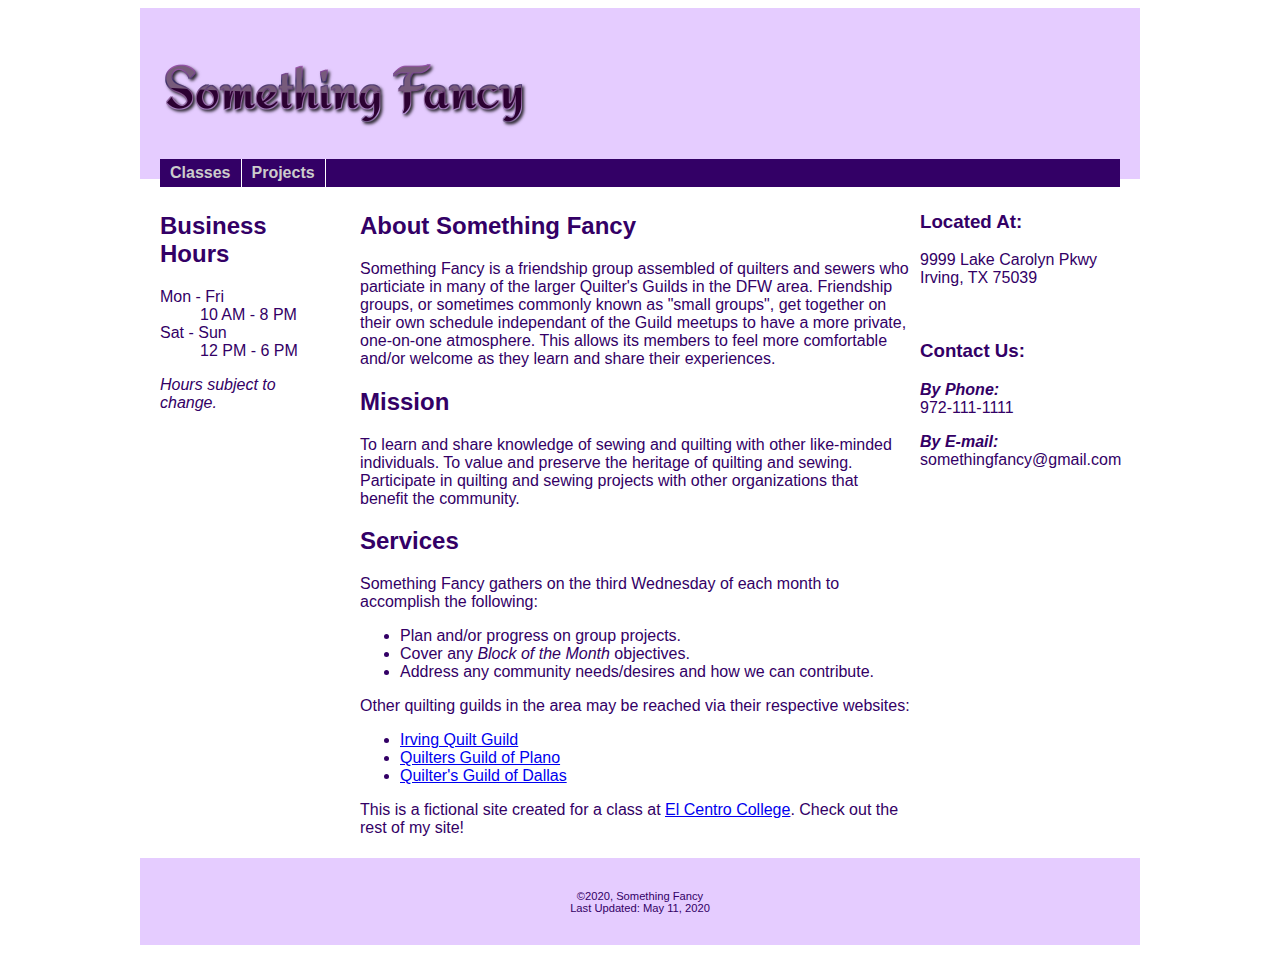
<file: index.html>
<!DOCTYPE html>
<html lang="en">

<head>
	<meta charset="utf-8">
	<title>Something Fancy</title>

	<meta name="Author" content="Holly Howard">
	<meta name="Keywords" content="quilting, sewing, quilt, blanket, fabric">
	<meta name="Description" content="Something Fancy is a quilting group run by Holly Howard.">

	<link href="styles/project.css" rel="stylesheet" type="text/css">
</head>

<body>
<div id="wrapper">
	<header>
		<h1><img src="images/logo.png" alt="Something Fancy logo" height="80" width="369"></h1>
		
		<nav>
			<ul>
				<li><a href="classes/classes.html">Classes</a></li>
				<li><a href="projects/projects.html">Projects</a></li>
			</ul>
		</nav>
	</header>

	<div id="content">

		<div id="left">
			<h2>Business Hours</h2>
			<dl>
				<dt>Mon - Fri</dt>
					<dd>10 AM - 8 PM</dd>
				<dt>Sat - Sun</dt>
					<dd>12 PM - 6 PM</dd>
			</dl>
			
			<p><em>Hours subject to change.</em></p>
		</div>

		<div id="center">
			<h2>About Something Fancy</h2>
			<p>Something Fancy is a friendship group assembled of quilters and sewers who particiate in many of the larger Quilter's Guilds in the DFW area. Friendship groups, or sometimes commonly known as "small groups", get together on their own schedule independant of the Guild meetups to have a more private, one-on-one atmosphere. This allows its members to feel more comfortable and/or welcome as they learn and share their experiences.</p>
			
			<h2>Mission</h2>
			<p>To learn and share knowledge of sewing and quilting with other like-minded individuals. To value and preserve the heritage of quilting and sewing. Participate in quilting and sewing projects with other organizations that benefit the community.</p>
			
			<h2>Services</h2>
			<p>Something Fancy gathers on the third Wednesday of each month to accomplish the following:</p>
			
			<ul>
				<li>Plan and/or progress on group projects.</li>
				<li>Cover any <em>Block of the Month</em> objectives.</li>
				<li>Address any community needs/desires and how we can contribute.</li>
			</ul>
			
			<p>Other quilting guilds in the area may be reached via their respective websites:</p>
			
			<ul>
				<li><a href="https://www.irvingquiltguild.com/">Irving Quilt Guild</a></li>
				<li><a href="https://www.qgplano.org/">Quilters Guild of Plano</a></li>
				<li><a href="https://quiltersguildofdallas.org/home">Quilter's Guild of Dallas</a></li>
			</ul>

			<p>This is a fictional site created for a class at <a href="http://www.elcentrocollege.edu/">El Centro College</a>. Check out
			the rest of my site!</p>

		</div>

		<div id="right">
			<h3>Located At:</h3>
			<p>9999 Lake Carolyn Pkwy<br>
				Irving, TX 75039</p>
				
			<br>
			<h3>Contact Us:</h3>
			<p><strong><em>By Phone:</em></strong><br>
			972-111-1111</p>
			<p><strong><em>By E-mail:</em></strong><br>
			somethingfancy@gmail.com</p>
		</div>

	</div>     
	
	<footer>
		<p>&copy;2020, Something Fancy<br> Last Updated: May 11, 2020</p>
	</footer>

</div>
</body>
</html>
</file>
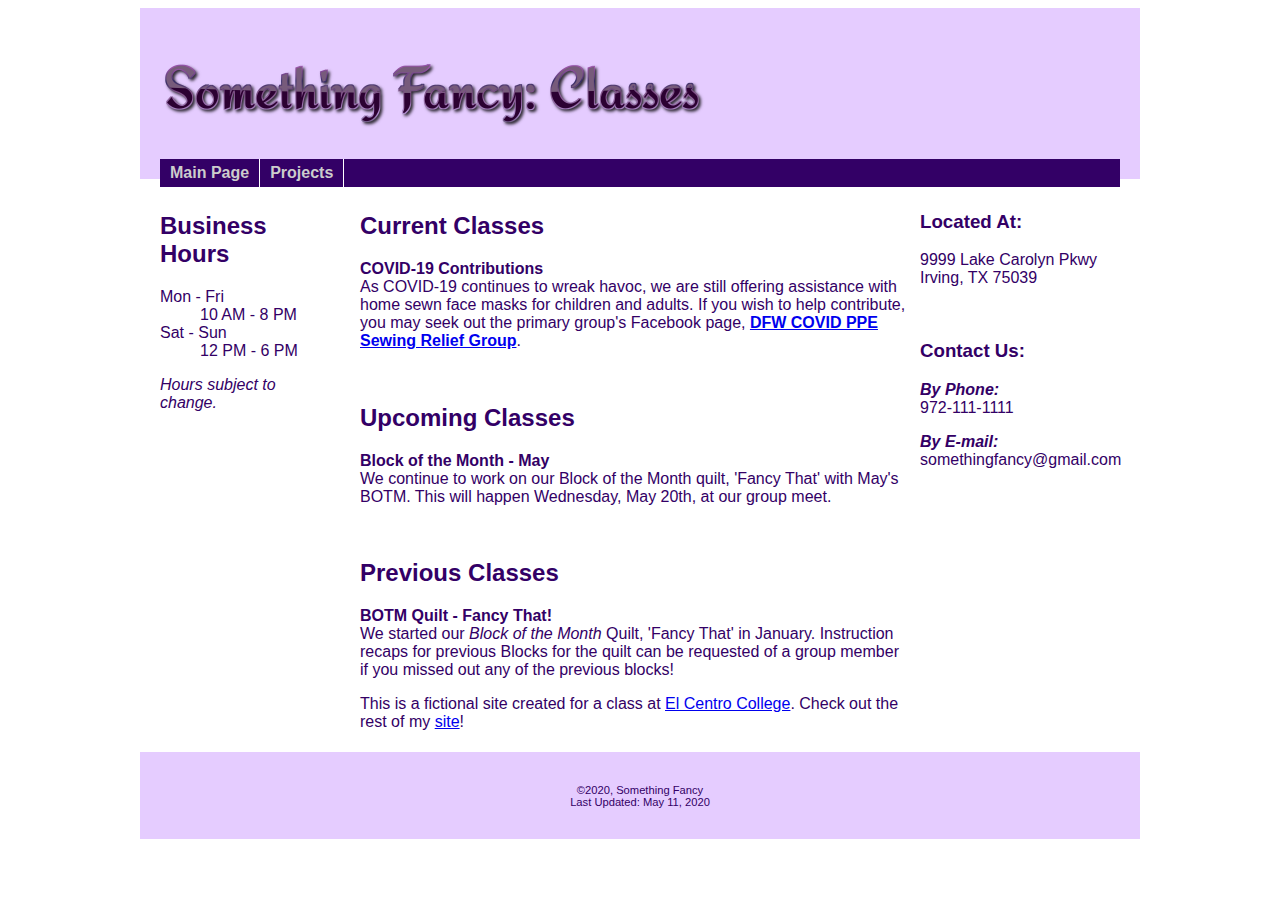
<file: classes/classes.html>
<!DOCTYPE html>
<html lang="en">

<head>
	<meta charset="utf-8">
	<title>Something Fancy - Classes</title>

	<meta name="Author" content="Holly Howard">
	<meta name="Keywords" content="quilting classes, sewing classes, sewing, quilting, groups">
	<meta name="Description" content="Something Fancy runs classes and meetups every month!">

	<link href="styles/project.css" rel="stylesheet" type="text/css">
</head>

<body>
<div id="wrapper">
	<header>
		<h1><img src="images/classeslogo.png" alt="Something Fancy classes logo" height="80" width="545"></h1>
		
		<nav>
			<ul>
				<li><a href="../index.html">Main Page</a></li>
				<li><a href="../projects/projects.html">Projects</a></li>
			</ul>
		</nav>
	</header>

	<div id="content">

		<div id="left">
			<h2>Business Hours</h2>
			<dl>
				<dt>Mon - Fri</dt>
					<dd>10 AM - 8 PM</dd>
				<dt>Sat - Sun</dt>
					<dd>12 PM - 6 PM</dd>
			</dl>
			
			<p><em>Hours subject to change.</em></p>
		</div>

		<div id="center">
			<h2>Current Classes</h2>
			<p><strong>COVID-19 Contributions</strong><br>
			As COVID-19 continues to wreak havoc, we are still offering assistance with home sewn face masks for children and adults. If you wish to help contribute, you may seek out the primary group's Facebook page, <strong><a href="https://www.facebook.com/groups/dfwsewingrelief/">DFW COVID PPE Sewing Relief Group</a></strong>.</p>
			
			<br>
			<h2>Upcoming Classes</h2>
			<p><strong>Block of the Month - May</strong><br>
			We continue to work on our Block of the Month quilt, 'Fancy That' with May's BOTM. This will happen Wednesday, May 20th, at our group meet.</p>
			
			<br>
			<h2>Previous Classes</h2>
			<p><strong>BOTM Quilt - Fancy That!</strong><br>
			We started our <em>Block of the Month</em> Quilt, 'Fancy That' in January. Instruction recaps for previous Blocks for the quilt can be requested of a group member if you missed out any of the previous blocks!</p>

			<p>This is a fictional site created for a class at <a href="http://www.elcentrocollege.edu/">El Centro College</a>. Check out
			the rest of my <a href="../index.html">site</a>!</p>

		</div>

		<div id="right">
			<h3>Located At:</h3>
			<p>9999 Lake Carolyn Pkwy<br>
				Irving, TX 75039</p>
			
			<br>
			<h3>Contact Us:</h3>
			<p><strong><em>By Phone:</em></strong><br>
			972-111-1111</p>
			<p><strong><em>By E-mail:</em></strong><br>
			somethingfancy@gmail.com</p>
		</div>

	</div>     
	
	<footer>
		<p>&copy;2020, Something Fancy<br> Last Updated: May 11, 2020</p>
	</footer>

</div>
</body>
</html>
</file>
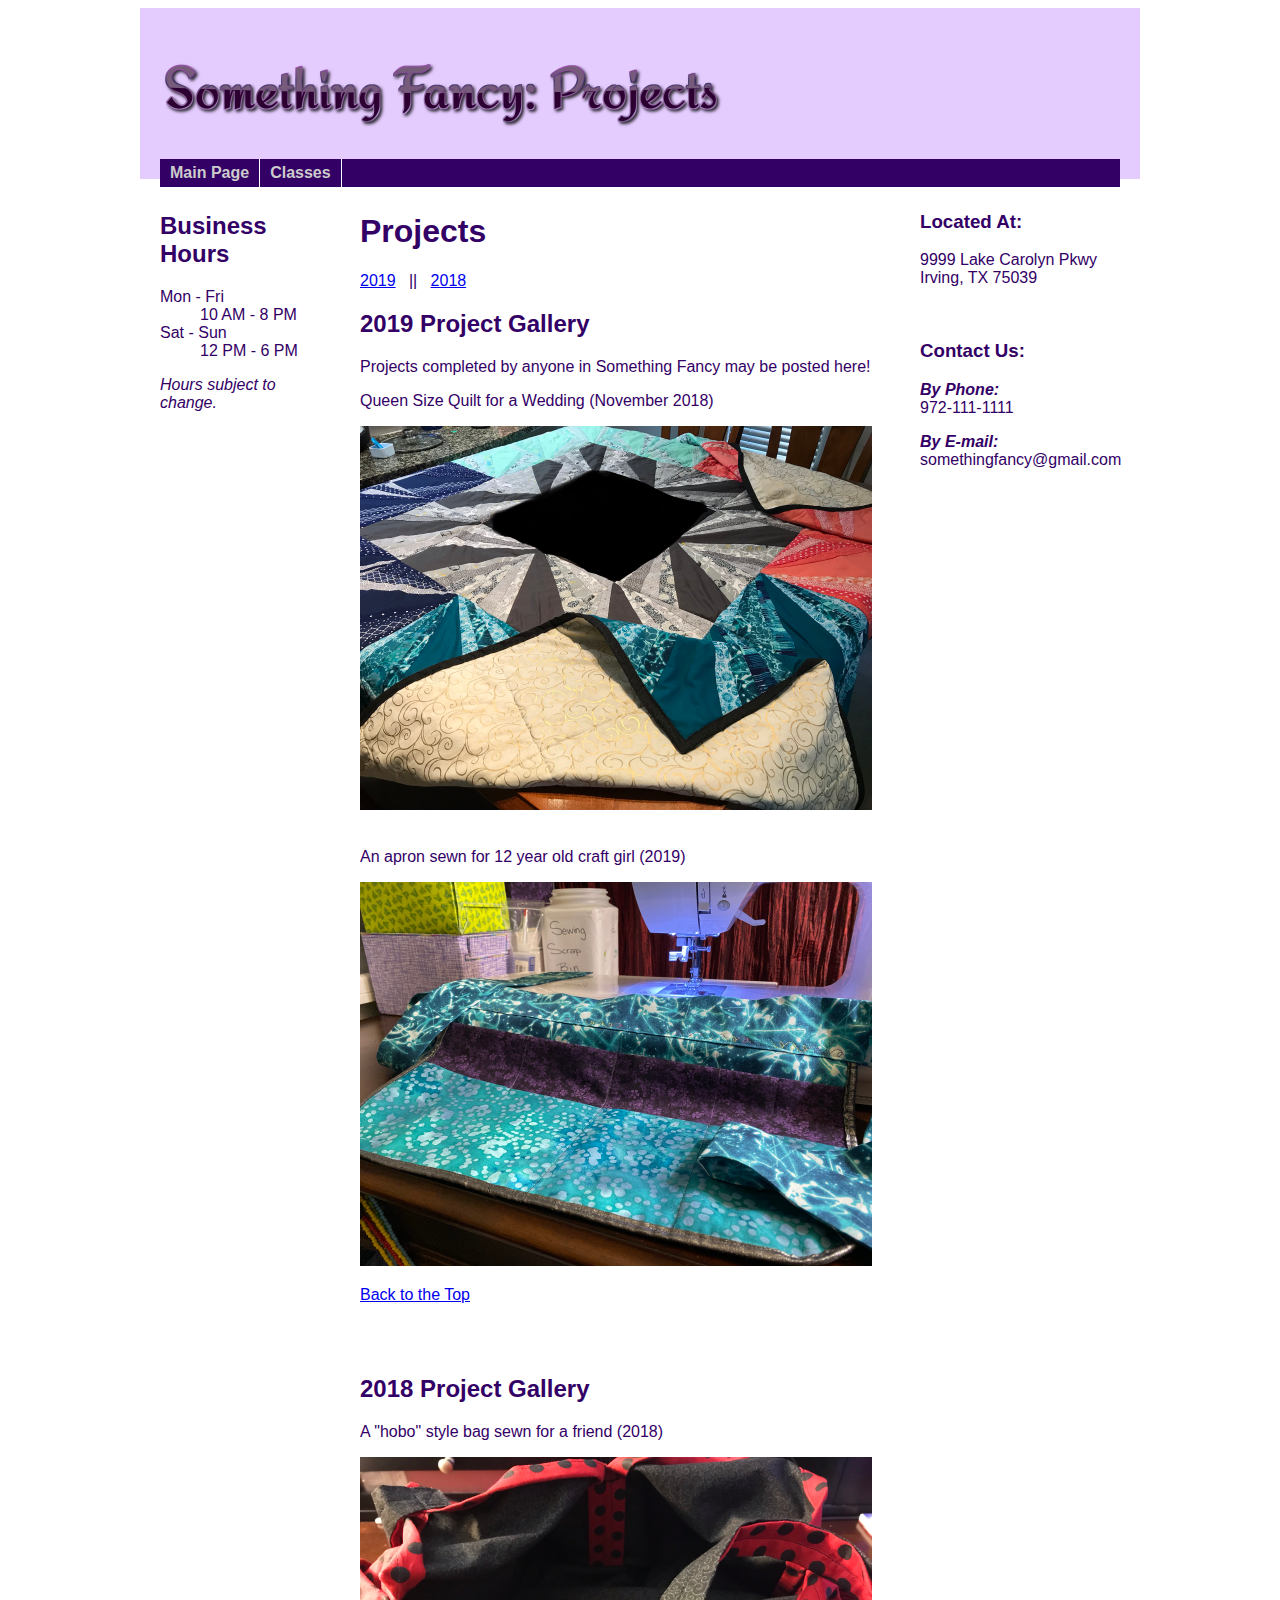
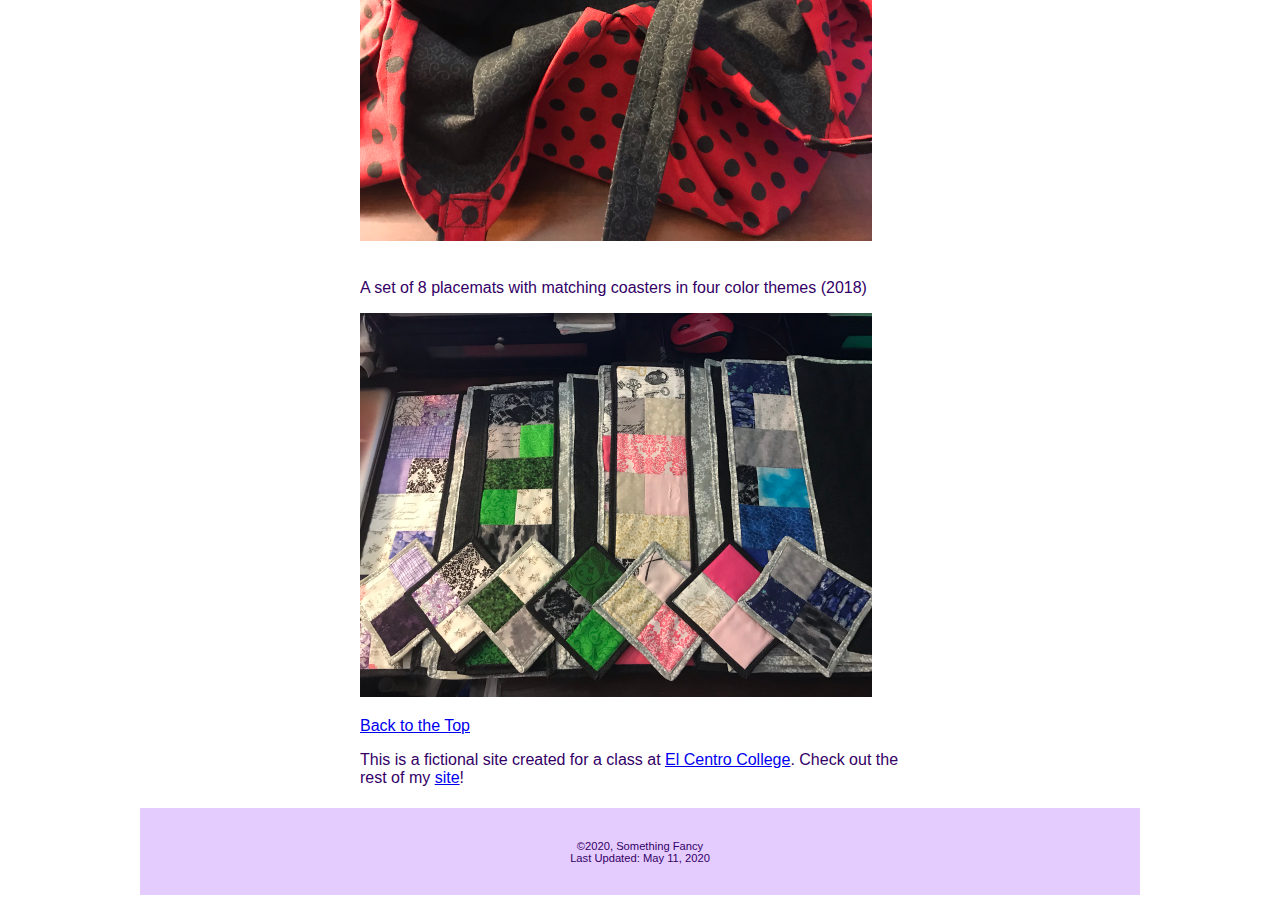
<file: projects/projects.html>
<!DOCTYPE html>
<html lang="en">

<head>
	<meta charset="utf-8">
	<title>Something Fancy - Projects</title>

	<meta name="Author" content="Holly Howard">
	<meta name="Keywords" content="quilting, sewing, photos, projects, gallery">
	<meta name="Description" content="Something Fancy's completed projects gallery.">

	<link href="styles/project.css" rel="stylesheet" type="text/css">
</head>

<body>
<div id="wrapper">
	<header>
		<h1><img src="images/projectslogo.png" alt="Something Fancy Projects logo" height="80" width="563"></h1>
		
		<nav>
			<ul>
				<li><a href="../index.html">Main Page</a></li>
				<li><a href="../classes/classes.html">Classes</a></li>
			</ul>
		</nav>
	</header>

	<div id="content">

		<div id="left">
			<h2>Business Hours</h2>
			<dl>
				<dt>Mon - Fri</dt>
					<dd>10 AM - 8 PM</dd>
				<dt>Sat - Sun</dt>
					<dd>12 PM - 6 PM</dd>
			</dl>
			
			<p><em>Hours subject to change.</em></p>
		</div>

		<div id="center">
			<h1>Projects</h1>
			<p><a href="#2019">2019</a> &nbsp; || &nbsp; <a href="#2018">2018</a></p> 
			<section>
				<h2 id="2019">2019 Project Gallery</h2>
				<p>Projects completed by anyone in Something Fancy may be posted here!</p>
				
				<p>Queen Size Quilt for a Wedding (November 2018)</p>
				<img src="images/2019weddingquilt.jpg" alt="Queen sized quilt image" height="384" width="512">
				
				<br><br>
				
				<p>An apron sewn for 12 year old craft girl (2019)</p>
				<img src="images/2019apron.jpg" alt="Apron image" height="384" width="512">
				
			</section>
			<p><a href="#top">Back to the Top</a></p>
			
			<br><br>
			
			<section>
				<h2 id="2018">2018 Project Gallery</h2>
				<p>A "hobo" style bag sewn for a friend (2018)</p>
				<img src="images/2018hobobag.jpg" alt="Hobo bag image" height="384" width="512">
				
				<br><br>
				
				<p>A set of 8 placemats with matching coasters in four color themes (2018)</p>
				<img src="images/2018placemats.jpg" alt="Placemats image" height="384" width="512">
			</section>
			<p><a href="#top">Back to the Top</a></p>

			<p>This is a fictional site created for a class at <a href="http://www.elcentrocollege.edu/">El Centro College</a>. Check out
			the rest of my <a href="../index.html">site</a>!</p>

		</div>

		<div id="right">
			<h3>Located At:</h3>
			<p>9999 Lake Carolyn Pkwy<br>
				Irving, TX 75039</p>
				
			<br>
			<h3>Contact Us:</h3>
			<p><strong><em>By Phone:</em></strong><br>
			972-111-1111</p>
			<p><strong><em>By E-mail:</em></strong><br>
			somethingfancy@gmail.com</p>
		</div>

	</div>     
	
	<footer>
		<p>&copy;2020, Something Fancy<br> Last Updated: May 11, 2020</p>
	</footer>

</div>
</body>
</html>
</file>
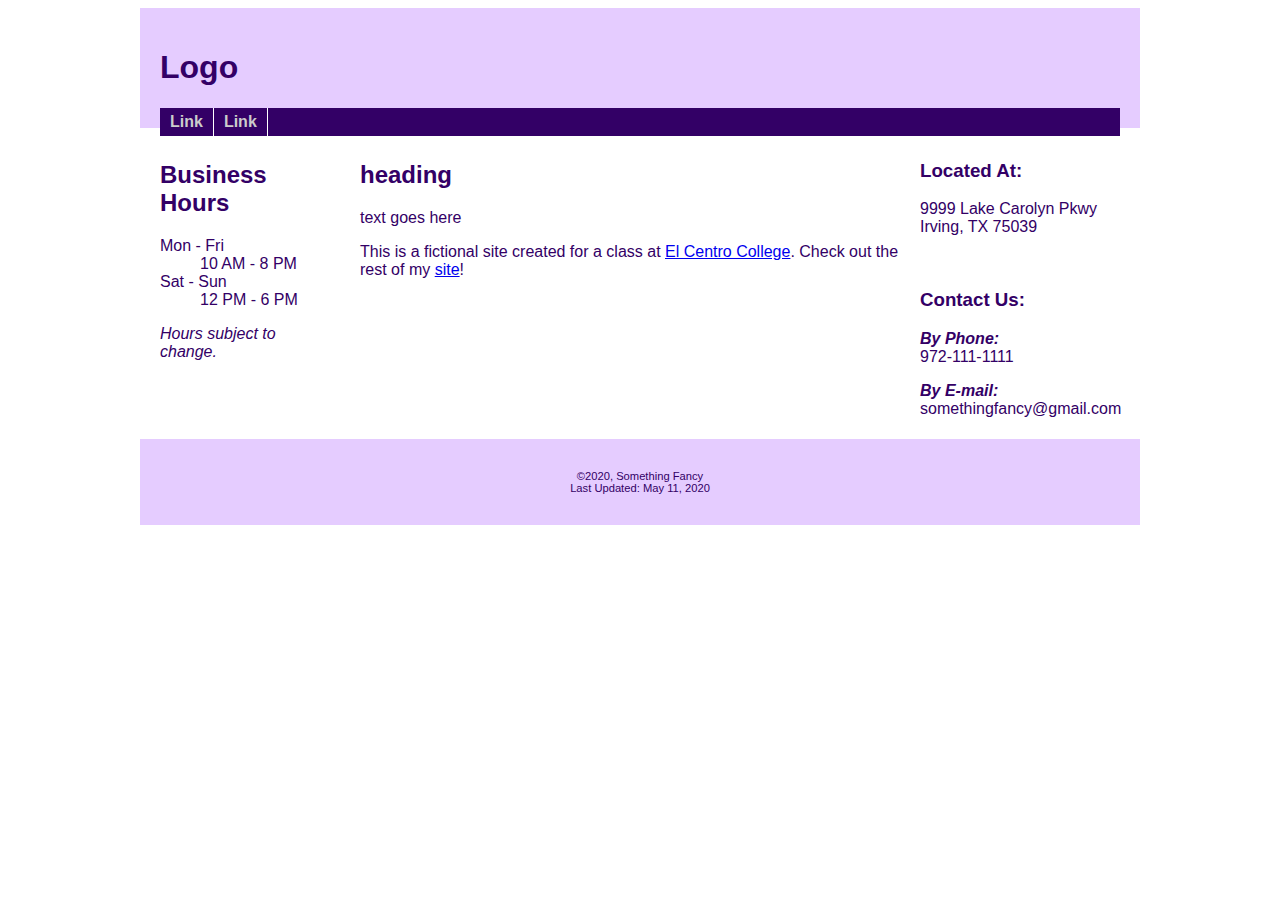
<file: template/template.html>
<!DOCTYPE html>
<html lang="en">

<head>
	<meta charset="utf-8">
	<title>Something Fancy</title>

	<meta name="Author" content="Holly Howard">
	<meta name="Keywords" content="quilting, sewing, quilt, blanket, fabric">
	<meta name="Description" content="Something Fancy is a home-owned business run by Holly Howard.">

	<link href="styles/project.css" rel="stylesheet" type="text/css">
</head>

<body>
<div id="wrapper">
	<header>
		<h1>Logo</h1>
		
		<nav>
			<ul>
				<li><a href="#">Link</a></li>
				<li><a href="#">Link</a></li>
			</ul>
		</nav>
	</header>

	<div id="content">

		<div id="left">
			<h2>Business Hours</h2>
			<dl>
				<dt>Mon - Fri</dt>
					<dd>10 AM - 8 PM</dd>
				<dt>Sat - Sun</dt>
					<dd>12 PM - 6 PM</dd>
			</dl>
			
			<p><em>Hours subject to change.</em></p>
		</div>

		<div id="center">
			<h2>heading</h2>
			<p>text goes here</p>

			<p>This is a fictional site created for a class at <a href="http://www.elcentrocollege.edu/">El Centro College</a>. Check out
			the rest of my <a href="../index.html">site</a>!</p>

		</div>

		<div id="right">
			<h3>Located At:</h3>
			<p>9999 Lake Carolyn Pkwy<br>
				Irving, TX 75039</p>
				
			<br>
			<h3>Contact Us:</h3>
			<p><strong><em>By Phone:</em></strong><br>
			972-111-1111</p>
			<p><strong><em>By E-mail:</em></strong><br>
			somethingfancy@gmail.com</p>
		</div>

	</div>     
	
	<footer>
		<p>&copy;2020, Something Fancy<br> Last Updated: May 11, 2020</p>
	</footer>

</div>
</body>
</html>
</file>
<file: styles/project.css>
body {
	font-family: arial, sans-serif;
	font-size: medium;
	color: #330066;
}
header {
	background-color: #E5CCFF;
	padding: 20px;
	margin: 0;
}

nav {
	float: left;
	width: 100%;
	background-color: #330066;
	color: #FFFFFF;
	font-weight: bolder;
}

nav ul {
	margin: 0;
	padding: 0;
}

nav ul li {
	list-style-type: none;
	display: inline;
}

nav li a {
	display: block;
	float: left;
	padding: 5px 10px;
	color: #CCCCCC;
	text-decoration: none;
	border-right: 1px solid #fff;
}

nav li a:hover {
	color: #FFFFFF;
	background-color: #7F00FF;
}

nav li a:active {
	color: #FF0000;
	text-decoration: underline;
}

nav li a:visited {
	color: #999999;
}

#wrapper {
	margin: 0 auto;
	width: 1000px;
	background: #fff;
}
	
#content {
	float: left;
	width: 100%;
}

#left {
	float: left;
	width: 15%;
	padding: 5px 0;
	margin: 0 20px;
	display: inline;
}

#center {
	float: left;
	width: 55%;
	padding: 5px 0;
	margin: 0 0 0 30px;
}


#right {
	float: right;
	width: 20%;
	padding: 5px 0;
	margin: 0 20px 0 0;
	display: inline;
}

footer {
	clear: left;
	background-color: #E5CCFF;
	padding: 20px;
	height: 1%;
	font-size: .7em;
	text-align: center;
}

.clear {
	clear: both;
}

.copy {
	font-size: x-small; text-align: center;
}
	
.center {
	text-align: center;
}
</file>
<file: classes/styles/project.css>
body {
	font-family: arial, sans-serif;
	font-size: medium;
	color: #330066;
}
header {
	background-color: #E5CCFF;
	padding: 20px;
	margin: 0;
}

nav {
	float: left;
	width: 100%;
	background-color: #330066;
	color: #FFFFFF;
	font-weight: bolder;
}

nav ul {
	margin: 0;
	padding: 0;
}

nav ul li {
	list-style-type: none;
	display: inline;
}

nav li a {
	display: block;
	float: left;
	padding: 5px 10px;
	color: #CCCCCC;
	text-decoration: none;
	border-right: 1px solid #fff;
}

nav li a:hover {
	color: #FFFFFF;
	background-color: #7F00FF;
}

nav li a:active {
	color: #FF0000;
	text-decoration: underline;
}

nav li a:visited {
	color: #999999;
}

#wrapper {
	margin: 0 auto;
	width: 1000px;
	background: #fff;
}
	
#content {
	float: left;
	width: 100%;
}

#left {
	float: left;
	width: 15%;
	padding: 5px 0;
	margin: 0 20px;
	display: inline;
}

#center {
	float: left;
	width: 55%;
	padding: 5px 0;
	margin: 0 0 0 30px;
}


#right {
	float: right;
	width: 20%;
	padding: 5px 0;
	margin: 0 20px 0 0;
	display: inline;
}

footer {
	clear: left;
	background-color: #E5CCFF;
	padding: 20px;
	height: 1%;
	font-size: .7em;
	text-align: center;
}

.clear {
	clear: both;
}

.copy {
	font-size: x-small; text-align: center;
}
	
.center {
	text-align: center;
}
</file>
<file: projects/styles/project.css>
body {
	font-family: arial, sans-serif;
	font-size: medium;
	color: #330066;
}
header {
	background-color: #E5CCFF;
	padding: 20px;
	margin: 0;
}

nav {
	float: left;
	width: 100%;
	background-color: #330066;
	color: #FFFFFF;
	font-weight: bolder;
}

nav ul {
	margin: 0;
	padding: 0;
}

nav ul li {
	list-style-type: none;
	display: inline;
}

nav li a {
	display: block;
	float: left;
	padding: 5px 10px;
	color: #CCCCCC;
	text-decoration: none;
	border-right: 1px solid #fff;
}

nav li a:hover {
	color: #FFFFFF;
	background-color: #7F00FF;
}

nav li a:active {
	color: #FF0000;
	text-decoration: underline;
}

nav li a:visited {
	color: #999999;
}

#wrapper {
	margin: 0 auto;
	width: 1000px;
	background: #fff;
}
	
#content {
	float: left;
	width: 100%;
}

#left {
	float: left;
	width: 15%;
	padding: 5px 0;
	margin: 0 20px;
	display: inline;
}

#center {
	float: left;
	width: 55%;
	padding: 5px 0;
	margin: 0 0 0 30px;
}


#right {
	float: right;
	width: 20%;
	padding: 5px 0;
	margin: 0 20px 0 0;
	display: inline;
}

footer {
	clear: left;
	background-color: #E5CCFF;
	padding: 20px;
	height: 1%;
	font-size: .7em;
	text-align: center;
}

.clear {
	clear: both;
}

.copy {
	font-size: x-small; text-align: center;
}
	
.center {
	text-align: center;
}
</file>
<file: template/styles/project.css>
body {
	font-family: arial, sans-serif;
	font-size: medium;
	color: #330066;
}
header {
	background-color: #E5CCFF;
	padding: 20px;
	margin: 0;
}

nav {
	float: left;
	width: 100%;
	background-color: #330066;
	color: #FFFFFF;
	font-weight: bolder;
}

nav ul {
	margin: 0;
	padding: 0;
}

nav ul li {
	list-style-type: none;
	display: inline;
}

nav li a {
	display: block;
	float: left;
	padding: 5px 10px;
	color: #CCCCCC;
	text-decoration: none;
	border-right: 1px solid #fff;
}

nav li a:hover {
	color: #FFFFFF;
	background-color: #7F00FF;
}

nav li a:active {
	color: #FF0000;
	text-decoration: underline;
}

nav li a:visited {
	color: #999999;
}

#wrapper {
	margin: 0 auto;
	width: 1000px;
	background: #fff;
}
	
#content {
	float: left;
	width: 100%;
}

#left {
	float: left;
	width: 15%;
	padding: 5px 0;
	margin: 0 20px;
	display: inline;
}

#center {
	float: left;
	width: 55%;
	padding: 5px 0;
	margin: 0 0 0 30px;
}


#right {
	float: right;
	width: 20%;
	padding: 5px 0;
	margin: 0 20px 0 0;
	display: inline;
}

footer {
	clear: left;
	background-color: #E5CCFF;
	padding: 20px;
	height: 1%;
	font-size: .7em;
	text-align: center;
}

.clear {
	clear: both;
}

.copy {
	font-size: x-small; text-align: center;
}
	
.center {
	text-align: center;
}
</file>
